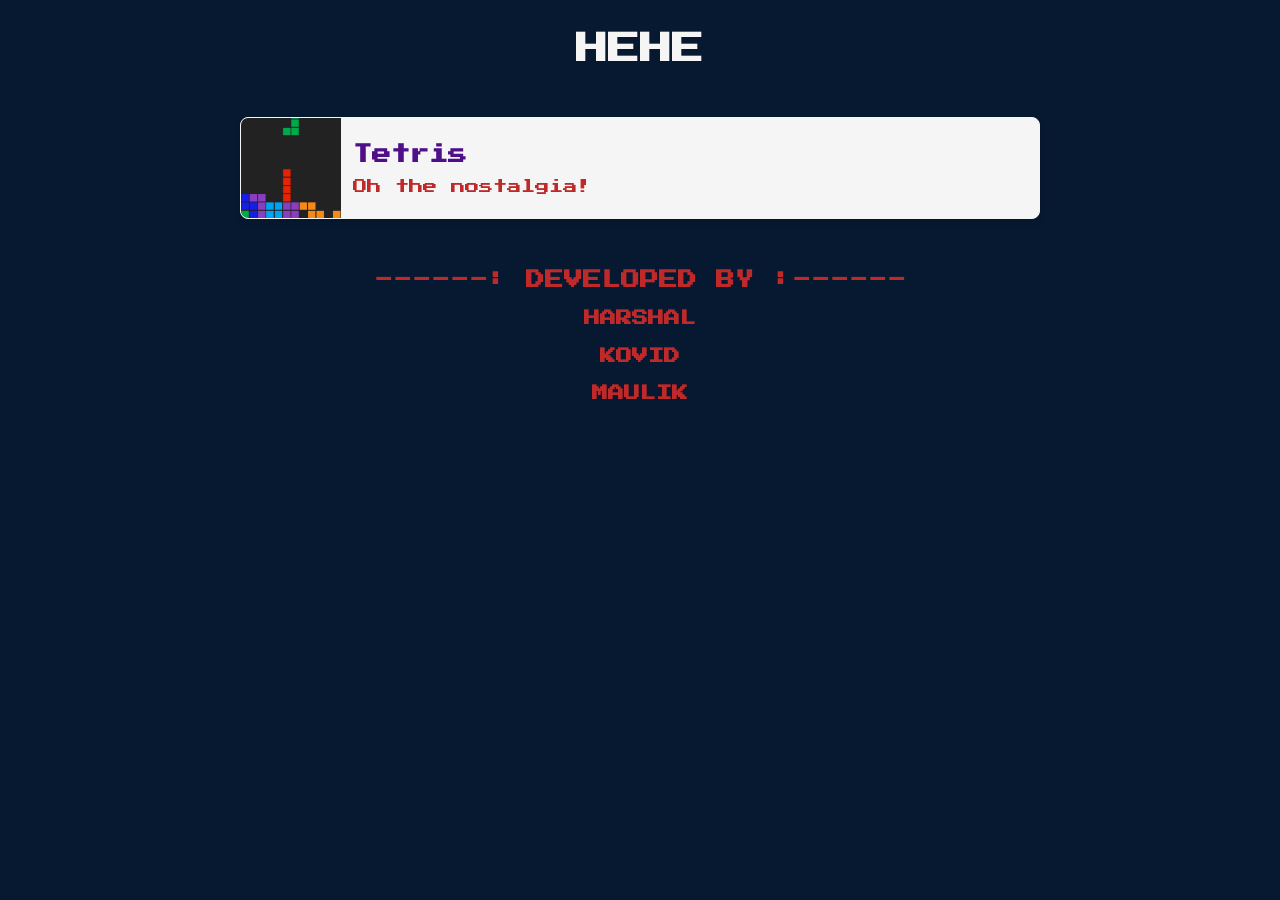
<file: index.html>
<!DOCTYPE html>
<html lang="en">
    <head>
        <meta charset="UTF-8" />
        <meta name="viewport" content="width=device-width, initial-scale=1.0" />
        <title>HEHE</title>
        <link rel="stylesheet" href="styles.css" />
        <link rel="preconnect" href="https://fonts.googleapis.com" />
        <link rel="preconnect" href="https://fonts.gstatic.com" crossorigin />
        <link
            href="https://fonts.googleapis.com/css2?family=Press+Start+2P&display=swap"
            rel="stylesheet"
        />
    </head>
    <body>
        <div class="wrapper">
            <main class="main">
                <h1 class="header">HEHE</h1>
                <ul class="list">
                    <li class="item">
                        <a class="link" href="tetris/index.html">
                            <div class="image-container">
                                <img
                                    class="image"
                                    src="assets/images/tetris-thumbnail.png"
                                    alt="Tetris thumbnail"
                                />
                            </div>
                            <div class="info">
                                <h2 class="title">Tetris</h2>
                                <p class="description">
                                    Oh the nostalgia!
                                </p>
                            </div>
                        </a>
                    </li>
                </ul>
            </main>
            <br>
            <footer>
                <h3>------: DEVELOPED BY :------</h3>
                <h4>HARSHAL</h4>
                <H4>KOVID</H4>
                <H4>MAULIK</H4>
                <script src=""></script>
            </footer>
        </div>
    </body>
</html>
</file>
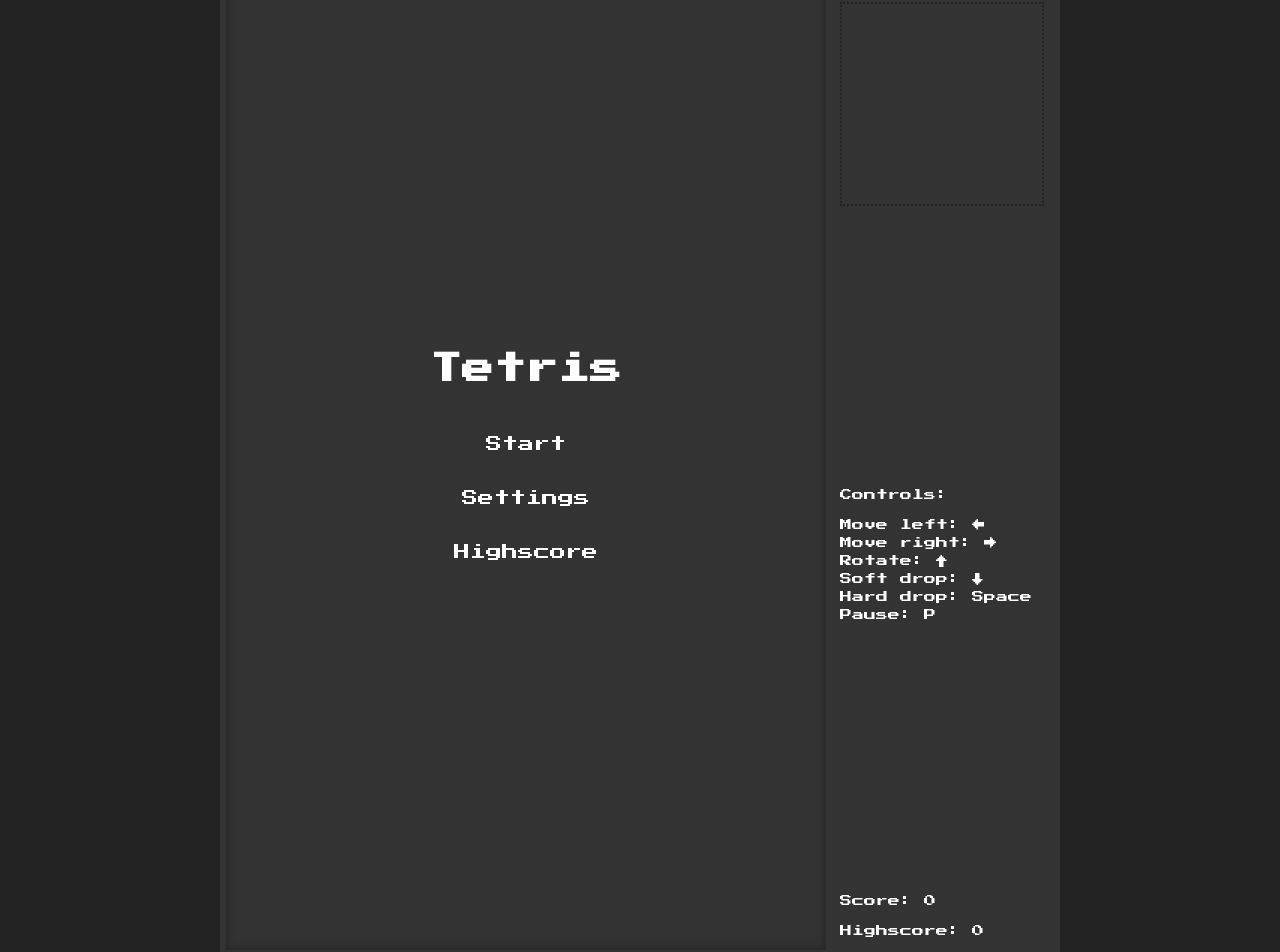
<file: tetris/index.html>
<!DOCTYPE html>
<html lang="en">
    <head>
        <meta charset="UTF-8" />
        <meta name="viewport" content="width=device-width, initial-scale=1.0" />
        <title>Tetris</title>
        <link rel="stylesheet" href="styles.css" />
        <link rel="preconnect" href="https://fonts.googleapis.com" />
        <link rel="preconnect" href="https://fonts.gstatic.com" crossorigin />
        <link
            href="https://fonts.googleapis.com/css2?family=Press+Start+2P&display=swap"
            rel="stylesheet"
        />
    </head>
    <body>
        <div class="wrapper">
            <div class="screen">
                <div class="left">
                    <canvas class="canvas" data-canvas data-view="play"></canvas>
                    <div class="view play" hidden data-view="play"></div>
                    <div class="view menu hidden" data-view="menu">
                        <div class="view-content">
                            <h1 class="header">Tetris</h1>
                            <button
                                class="button"
                                data-button="play"
                                data-action="play"
                            >
                                Start
                            </button>
                            <button class="button" data-button="settings">
                                Settings
                            </button>
                            <button class="button" data-button="highscore">
                                Highscore
                            </button>
                            
                        </div>
                    </div>
                    <div class="view pause hidden" data-view="pause">
                        <div class="view-content">
                            <h1 class="header">Pause</h1>
                            <button class="button" data-action="pause">
                                Resume
                            </button>
                            <button class="button" data-action="restart">
                                Restart
                            </button>
                            <button class="button" data-action="menu">
                                Main Menu
                            </button>
                        </div>
                    </div>
                    <div class="view gameover hidden" data-view="gameover">
                        <div class="view-content">
                            <h1 class="header">Game Over</h1>
                            <button class="button" data-action="restart">
                                Restart
                            </button>
                            <button class="button" data-action="menu">
                                Main Menu
                            </button>
                        </div>
                    </div>
                    <div class="view settings hidden" data-view="settings">
                        <div class="view-content">
                            <h1 class="header">Settings</h1>
                            <div class="options">
                                <div class="volume-options">
                                    <div class="music-volume">
                                        <p>Music</p>
                                        <input
                                            type="range"
                                            min="0"
                                            max="1"
                                            step="0.1"
                                            value="0.5"
                                            data-input-music-volume
                                        />
                                    </div>
                                    <div class="sfx-volume">
                                        <p>SFX</p>
                                        <input
                                            type="range"
                                            min="0"
                                            max="1"
                                            step="0.1"
                                            value="0.5"
                                            data-input-sfx-volume
                                        />
                                    </div>
                                </div>
                            </div>
                            <button class="button" data-action="menu">
                                ⬅︎ Back
                            </button>
                        </div>
                    </div>
                    <div class="view credits hidden" data-view="credits">
                        <div class="view-content">
                            <h1 class="header">Credits</h1>
                            <p class="text">Created by <a class="link" target="_blank" href="https://pantelismanikas.com">Pantelis Manikas</a></p>
                            <div class="soc">
                                <script src="https://pmanikas.github.io/pmanikas/scripts/github-button-8bit.js"></script>
                            </div>
                            <button class="button" data-action="menu">
                                ⬅︎ Back
                            </button>
                        </div>
                    </div>
                    <div class="view highscore hidden" data-view="highscore">
                        <div class="view-content">
                            <h1 class="header">Highscore</h1>
                            <p class="text">Latest: <span data-text-latest-score>0</span></p>
                            <p class="text">Highest: <span data-text-highscore>0</span></p>
                            <button class="button" data-action="resetScore">
                                Reset
                            </button>
                            <button class="button" data-action="menu">
                                ⬅︎ Back
                            </button>
                        </div>
                    </div>
                </div>
                <div class="right">
                    <div class="next-tile">
                        <p>Next tile:</p>
                        <div class="next-tile-container">
                            <canvas class="preview-canvas" data-preview-next-canvas></canvas>
                        </div>
                    </div>
                    <div class="controls">
                        <p>Controls:</p>
                        <ul>
                            <li>Move left: ←</li>
                            <li>Move right: →</li>
                            <li>Rotate: ↑</li>
                            <li>Soft drop: ↓</li>
                            <li>Hard drop: Space</li>
                            <li>Pause: P</li>
                        </ul>
                    </div>
                    <div class="score">
                        <div>Score: <span data-text-current-score>0</span></div>
                        <div>Highscore: <span data-text-highscore>0</span></div>
                    </div>
                </div>
            </div>
            <footer class="footer">
                <div class="don">
                   
                </div>
            </footer>
        </div>
        <script type="module" src="main.js"></script>
    </body>
</html>
</file>
<file: styles.css>
*,
*::before,
*::after {
    box-sizing: border-box;
}

:root {
    --base-spacing: 0.75rem;
    --base-radius: 8px;
    --base-shadow: 0 4px 6px rgb(0 0 0 / 10%);
    --light: #f5f5f5;
    --ultra-light: #fff;
    --background: #213414;
    --text-color: #bf2929;
    --primary-color: #4e0f89;
}

body {
    margin: 0;
    padding: 0;
    color: var(--text-color);
    font-family: "Press Start 2P", cursive;
    background-color: #071931;
}


.wrapper {
    width: 100%;
    height: 100vh;
    padding: var(--base-spacing);
    text-align: center;
}

.header {
    margin-bottom: calc(var(--base-spacing) * 2);
    color: var(--light);
}

.list {
    display: flex;
    flex-direction: column;
    gap: var(--base-spacing);
    width: 100%;
    max-width: 800px;
    padding: 0;
    list-style: none;
}

.image-container {
    height: 100px;
    width: 100px;
    overflow: hidden;
}

.image {
    width: 100%;
    height: 100%;
    object-fit: cover;
    transition: transform 0.3s ease-in-out;
}

.item {
    display: flex;
    align-items: center;
    justify-content: space-between;
    background: var(--light);
    border-radius: var(--base-radius);
    box-shadow: var(--base-shadow);
    border: 1px solid var(--light);
    overflow: hidden;
}

.item:hover {
    background-color: var(--ultra-light);
}

.item:hover .image {
    transform: scale(1.25);
}

.main {
    display: flex;
    flex-direction: column;
    gap: var(--base-spacing);
    justify-content: center;
    align-items: center;
}

.link {
    display: flex;
    align-items: center;
    justify-content: space-between;
    gap: var(--base-spacing);
    width: 100%;
    text-decoration: none;
    color: var(--text-color);
}

.title {
    text-decoration: none;
    color: var(--primary-color);
    font-size: 1.2rem;
    font-weight: bold;
    transition: color 0.3s;
}

.description {
    font-size: 0.9rem;
}

.info {
    flex: 1;
    text-align: left;
    width: 500px;
    max-width: 100%;
}


@media screen and (min-width: 768px) {
    --base-spacing: 1.5rem;

    .wrapper {
        display: flex;
        flex-direction: column;
        justify-content: center;
        align-items: center;
    }

    .description {
        margin-top: var(--base-spacing);
    }
}
</file>
<file: tetris/styles.css>
/* RESET */
*,
*::before,
*::after {
    box-sizing: border-box;
}

html,
body {
    margin: 0;
    padding: 0;
    font-family: "Press Start 2P", cursive;
    background-color: var(--c-bg);
    font-size: 12px;
}

a {
    color: inherit;
}

a:visited {
    color: inherit;
}

ul {
    list-style: none;
    padding: 0;
    margin: 0;
}

button {
    background: none;
    border: none;
    cursor: pointer;
    color: inherit;
    font: inherit;
}

button:focus {
    outline: none;
}

::selection {
    background: transparent;
    color: inherit;
}

/* VARIABLES */
:root {
    --c-bg: #222;
    --c-light-bg: #333;
    --c-text: #fff;
    --c-tile-1: #f7d309;
    --c-tile-2: #00a2f3;
    --c-tile-3: #8a3ebf;
    --c-tile-4: #00a74a;
    --c-tile-5: #e50000;
    --c-tile-6: #0000e6;
    --c-tile-7: #f78a09;
    --s-base: 1rem;
    --tile-scale: 20;
    --s-width: 12;
    --s-height: 20;
    --c-highlight: #fd0;
}

/* UTILITIES */
.hidden {
    opacity: 0;
    pointer-events: none;
}

/* ITEMS */
.button {
    display: inline;
    vertical-align: middle;
    margin: var(--s-base) auto 0;
    padding: calc(var(--s-base) / 2);
    border-bottom: 2px solid transparent;
}

.button:hover,
.button:focus,
.button:active {
    border-color: var(--c-text);
}

.link:hover {
    color: var(--c-highlight);
}

/* MAIN */
.wrapper {
    display: flex;
    justify-content: center;
    align-items: center;
    width: 100%;
    height: 100vh;
    color: var(--c-text);
}

.screen {
    display: flex;
    justify-content: space-between;
    outline: 4px solid var(--c-light-bg);
}

.left {
    position: relative;
    background-color: var(--c-light-bg);
    border: 2px solid var(--c-light-bg);
    box-sizing: content-box;
    box-shadow: inset 0 0 10px 0 var(--c-bg);
}

.view {
    position: absolute;
    top: 0;
    left: 0;
    display: flex;
    justify-content: center;
    align-items: center;
    width: 100%;
    height: 100%;
}

.view-content {
    display: flex;
    flex-direction: column;
    align-items: center;
    gap: var(--s-base);
}

.canvas.hidden {
    opacity: 0.1;
}

.right {
    display: flex;
    flex-direction: column;
    justify-content: space-between;
    gap: var(--s-base);
    padding: var(--s-base);
    width: 100%;
    background-color: var(--c-light-bg);
    font-size: 1rem;
    line-height: 1.5;
}

.next-tile-container {
    display: flex;
    justify-content: center;
    align-items: center;
    width: calc(var(--tile-scale) * 4px);
    height: calc(var(--tile-scale) * 4px);
    background-color: var(--c-light-bg);
    border: 2px dotted var(--c-bg);
    box-sizing: content-box;
}

.score {
    display: flex;
    flex-direction: column;
    justify-content: center;
    gap: var(--s-base);
}

.don {
    position: fixed;
    right: 0;
    bottom: 0;
    padding: var(--s-base);
    opacity: 0.1;
    transition: opacity 0.3s;
}

.don:hover {
    opacity: 1;
}


/* RESPONSIVE */
@media screen and (min-width: 768px) {
    :root {
        --tile-scale: 30;
    }

    body {
        font-size: 14px;
    }
}

@media screen and (min-width: 992px) {
    :root {
        --tile-scale: 50;
    }

    body {
        font-size: 16px;
    }
}
</file>
